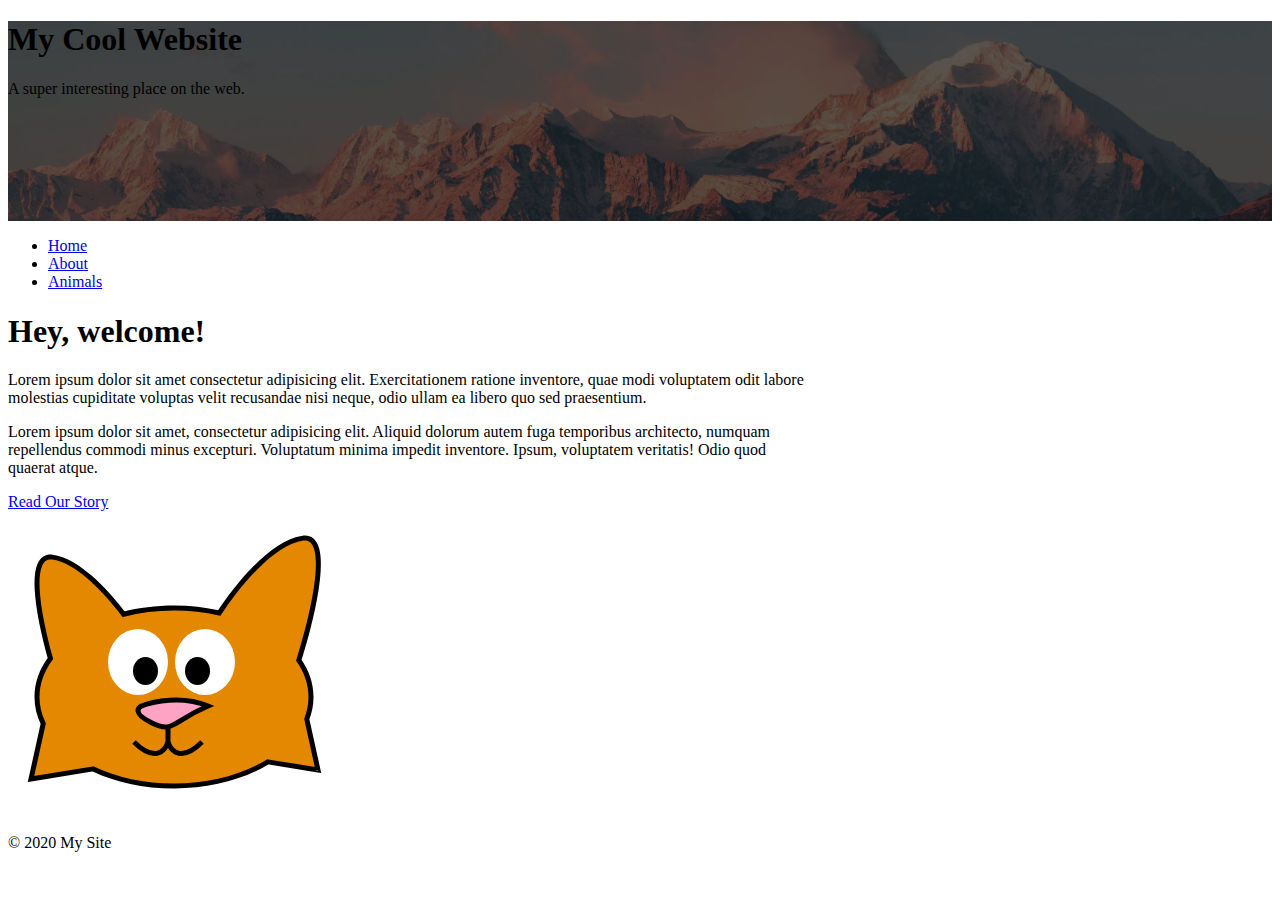
<file: index.html>
<!DOCTYPE html>
<html lang="en" dir="ltr">
  <head>
    <meta charset="utf-8">
    <meta name="viewport" content="width=device-width, initial-scale=1.0, minimum-scale=1" />
    <link rel="stylesheet" href="https://stackpath.bootstrapcdn.com/bootstrap/5.0.0-alpha1/css/bootstrap.min.css" integrity="sha384-r4NyP46KrjDleawBgD5tp8Y7UzmLA05oM1iAEQ17CSuDqnUK2+k9luXQOfXJCJ4I" crossorigin="anonymous" />
    <link rel="stylesheet" href="css/custom.css">
    <title>My Cool Website</title>
  </head>

  <body>

    <div class="my-bg-photo bg-secondary text-white py-5 text-center shadow">
      <h1 class="display-4">My Cool Website</h1>
      <p class="lead mb-0">A super interesting place on the web.</p>
    </div>

    <div class="container my-custom-container pt-3">

      <nav class="mb-3">
        <ul class="nav nav-tabs justify-content-center">
          <li class="nav-item">
            <a class="nav-link active" href="#">Home</a>
          </li>
          <li class="nav-item">
            <a class="nav-link" href="about.html">About</a>
          </li>
          <li class="nav-item">
            <a class="nav-link" href="animals.html">Animals</a>
          </li>
        </ul>
      </nav>

      <div class="row">
        <div class="col-md-7">
          <h1>Hey, welcome!</h1>
          <p class="lead">Lorem ipsum dolor sit amet consectetur adipisicing elit. Exercitationem ratione inventore, quae modi voluptatem odit labore molestias cupiditate voluptas velit recusandae nisi neque, odio ullam ea libero quo sed praesentium.</p>
          <p>Lorem ipsum dolor sit amet, consectetur adipisicing elit. Aliquid dolorum autem fuga temporibus architecto, numquam repellendus commodi minus excepturi. Voluptatum minima impedit inventore. Ipsum, voluptatem veritatis! Odio quod quaerat atque.</p>
          <a href="about.html" class="btn btn-primary btn-lg">Read Our Story</a>
        </div>

        <div class="col-md-5 text-center pt-5">
          <img src="images/cat.svg" class="my-drawing img-fluid" alt="A drawing of a cat." />
        </div>
      </div>
    </div>

    <footer class="border-top mt-5 py-4 text-center text-muted small">
      <p>&copy; 2020 My Site</p>
    </footer>

    <script src="https://code.jquery.com/jquery-3.5.1.slim.min.js" integrity="sha384-DfXdz2htPH0lsSSs5nCTpuj/zy4C+OGpamoFVy38MVBnE+IbbVYUew+OrCXaRkfj" crossorigin="anonymous"></script>
    <script src="https://cdn.jsdelivr.net/npm/bootstrap@4.5.3/dist/js/bootstrap.bundle.min.js" integrity="sha384-ho+j7jyWK8fNQe+A12Hb8AhRq26LrZ/JpcUGGOn+Y7RsweNrtN/tE3MoK7ZeZDyx" crossorigin="anonymous"></script>

  </body>
</html>
</file>
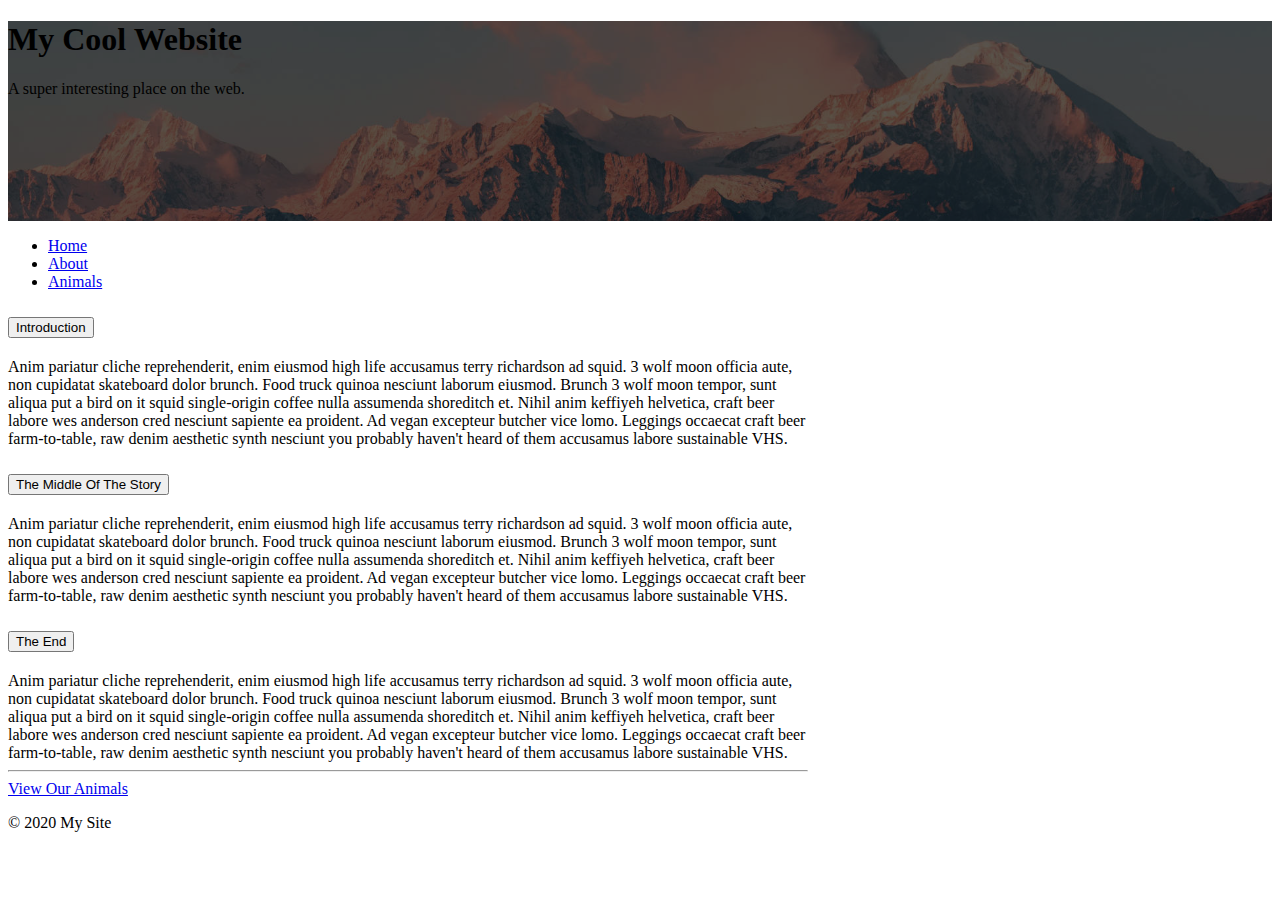
<file: about.html>
<!DOCTYPE html>
<html lang="en" dir="ltr">
  <head>
    <meta charset="utf-8">
    <meta name="viewport" content="width=device-width, initial-scale=1.0, minimum-scale=1" />
    <link rel="stylesheet" href="https://stackpath.bootstrapcdn.com/bootstrap/5.0.0-alpha1/css/bootstrap.min.css" integrity="sha384-r4NyP46KrjDleawBgD5tp8Y7UzmLA05oM1iAEQ17CSuDqnUK2+k9luXQOfXJCJ4I" crossorigin="anonymous" />
    <link rel="stylesheet" href="css/custom.css">
    <title>About Us | My Cool Website</title>
  </head>

  <body>

    <div class="my-bg-photo bg-secondary text-white py-5 text-center shadow">
      <h1 class="display-4">My Cool Website</h1>
      <p class="lead mb-0">A super interesting place on the web.</p>
    </div>

    <div class="container my-custom-container pt-3">

      <nav class="mb-3">
        <ul class="nav nav-tabs justify-content-center">
          <li class="nav-item">
            <a class="nav-link " href="index.html">Home</a>
          </li>
          <li class="nav-item">
            <a class="nav-link active" href="about.html">About</a>
          </li>
          <li class="nav-item">
            <a class="nav-link" href="animals.html">Animals</a>
          </li>
        </ul>
      </nav>

      <div class="accordion" id="accordionExample">
  <div class="card">
    <div class="card-header" id="headingOne">
      <h2 class="mb-0">
        <button class="btn btn-link btn-block text-left" type="button" data-toggle="collapse" data-target="#collapseOne" aria-expanded="true" aria-controls="collapseOne">
          Introduction
        </button>
      </h2>
    </div>

    <div id="collapseOne" class="collapse show" aria-labelledby="headingOne" data-parent="#accordionExample">
      <div class="card-body">
        Anim pariatur cliche reprehenderit, enim eiusmod high life accusamus terry richardson ad squid. 3 wolf moon officia aute, non cupidatat skateboard dolor brunch. Food truck quinoa nesciunt laborum eiusmod. Brunch 3 wolf moon tempor, sunt aliqua put a bird on it squid single-origin coffee nulla assumenda shoreditch et. Nihil anim keffiyeh helvetica, craft beer labore wes anderson cred nesciunt sapiente ea proident. Ad vegan excepteur butcher vice lomo. Leggings occaecat craft beer farm-to-table, raw denim aesthetic synth nesciunt you probably haven't heard of them accusamus labore sustainable VHS.
      </div>
    </div>
  </div>
  <div class="card">
    <div class="card-header" id="headingTwo">
      <h2 class="mb-0">
        <button class="btn btn-link btn-block text-left collapsed" type="button" data-toggle="collapse" data-target="#collapseTwo" aria-expanded="false" aria-controls="collapseTwo">
          The Middle Of The Story
        </button>
      </h2>
    </div>
    <div id="collapseTwo" class="collapse" aria-labelledby="headingTwo" data-parent="#accordionExample">
      <div class="card-body">
        Anim pariatur cliche reprehenderit, enim eiusmod high life accusamus terry richardson ad squid. 3 wolf moon officia aute, non cupidatat skateboard dolor brunch. Food truck quinoa nesciunt laborum eiusmod. Brunch 3 wolf moon tempor, sunt aliqua put a bird on it squid single-origin coffee nulla assumenda shoreditch et. Nihil anim keffiyeh helvetica, craft beer labore wes anderson cred nesciunt sapiente ea proident. Ad vegan excepteur butcher vice lomo. Leggings occaecat craft beer farm-to-table, raw denim aesthetic synth nesciunt you probably haven't heard of them accusamus labore sustainable VHS.
      </div>
    </div>
  </div>
  <div class="card">
    <div class="card-header" id="headingThree">
      <h2 class="mb-0">
        <button class="btn btn-link btn-block text-left collapsed" type="button" data-toggle="collapse" data-target="#collapseThree" aria-expanded="false" aria-controls="collapseThree">
          The End
        </button>
      </h2>
    </div>
    <div id="collapseThree" class="collapse" aria-labelledby="headingThree" data-parent="#accordionExample">
      <div class="card-body">
        Anim pariatur cliche reprehenderit, enim eiusmod high life accusamus terry richardson ad squid. 3 wolf moon officia aute, non cupidatat skateboard dolor brunch. Food truck quinoa nesciunt laborum eiusmod. Brunch 3 wolf moon tempor, sunt aliqua put a bird on it squid single-origin coffee nulla assumenda shoreditch et. Nihil anim keffiyeh helvetica, craft beer labore wes anderson cred nesciunt sapiente ea proident. Ad vegan excepteur butcher vice lomo. Leggings occaecat craft beer farm-to-table, raw denim aesthetic synth nesciunt you probably haven't heard of them accusamus labore sustainable VHS.
        <hr/>
        <a href="animals.html" class="btn btn-lg btn-success">View Our Animals</a>
      </div>
    </div>
  </div>
</div>


    <footer class="mt-5 py-4 text-center text-muted small">
      <p>&copy; 2020 My Site</p>
    </footer>

    <script src="https://code.jquery.com/jquery-3.5.1.slim.min.js" integrity="sha384-DfXdz2htPH0lsSSs5nCTpuj/zy4C+OGpamoFVy38MVBnE+IbbVYUew+OrCXaRkfj" crossorigin="anonymous"></script>
    <script src="https://cdn.jsdelivr.net/npm/bootstrap@4.5.3/dist/js/bootstrap.bundle.min.js" integrity="sha384-ho+j7jyWK8fNQe+A12Hb8AhRq26LrZ/JpcUGGOn+Y7RsweNrtN/tE3MoK7ZeZDyx" crossorigin="anonymous"></script>

  </body>
</html>
</file>
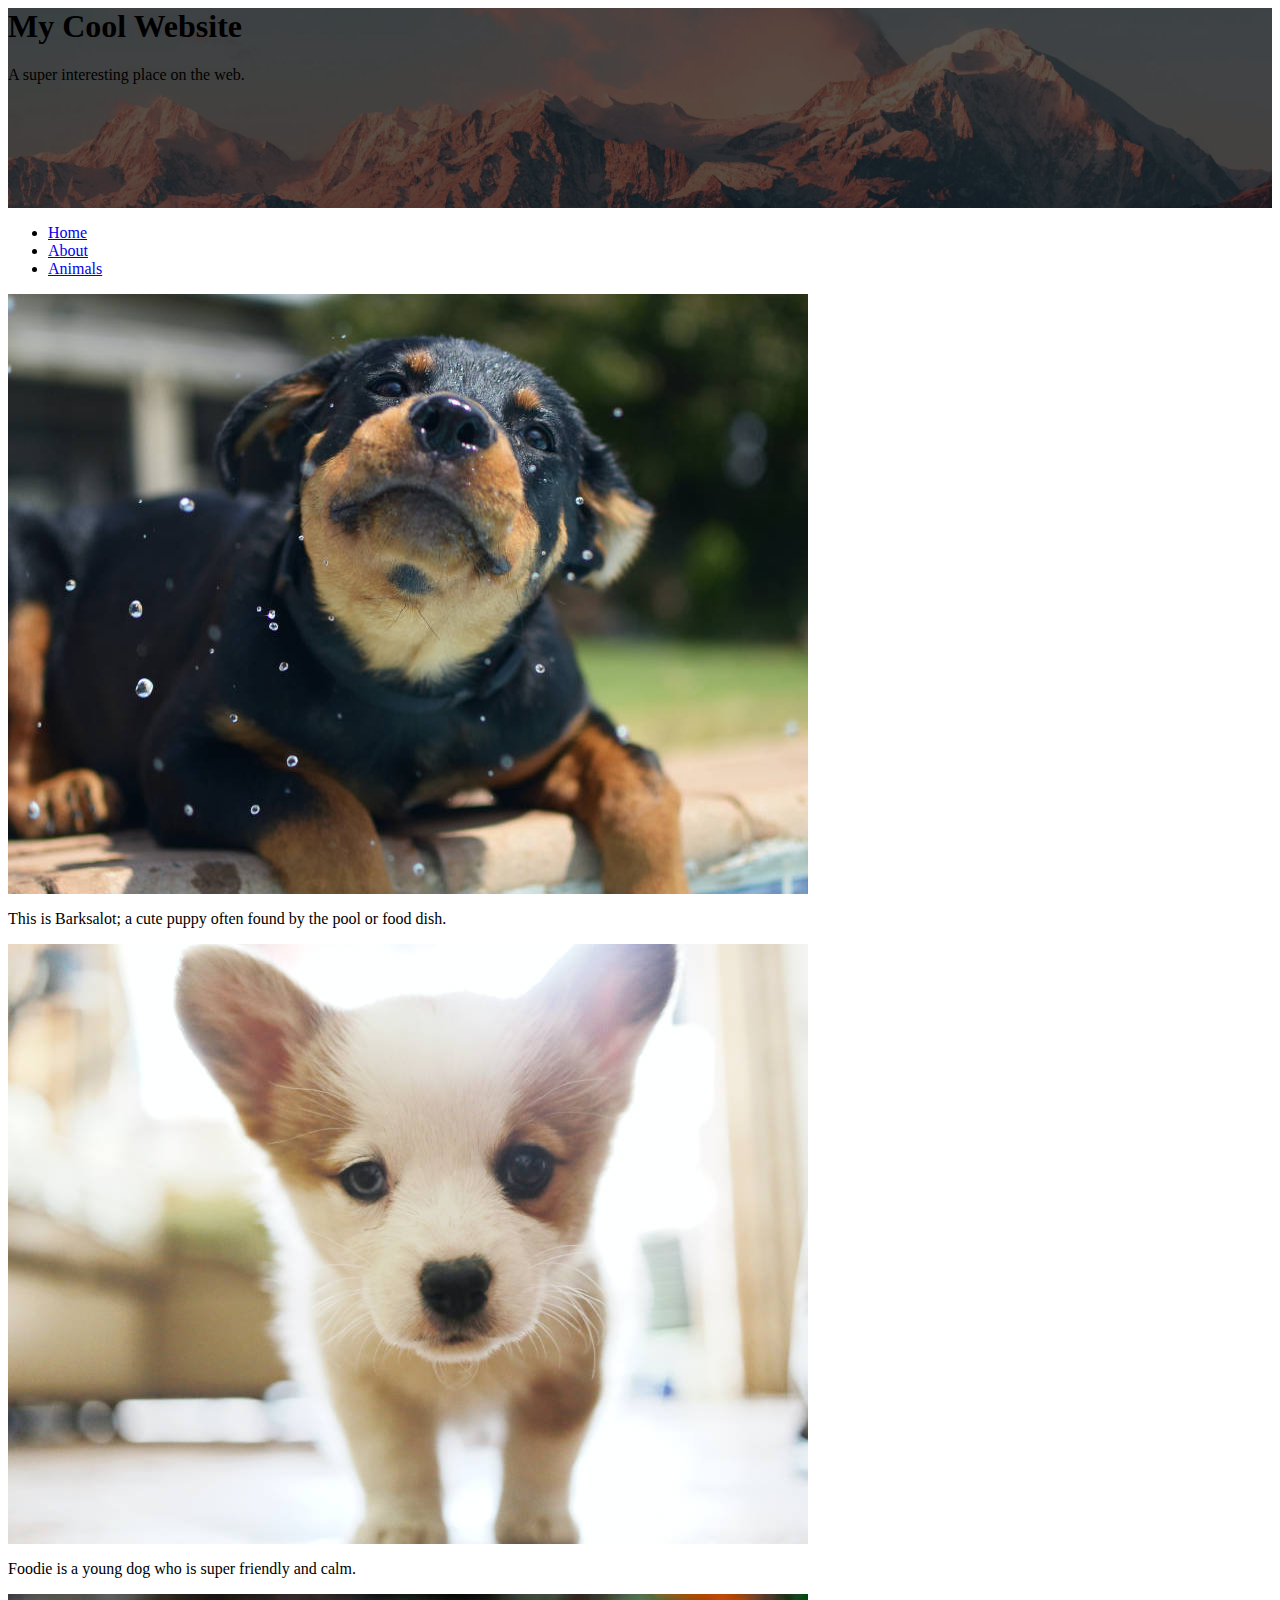
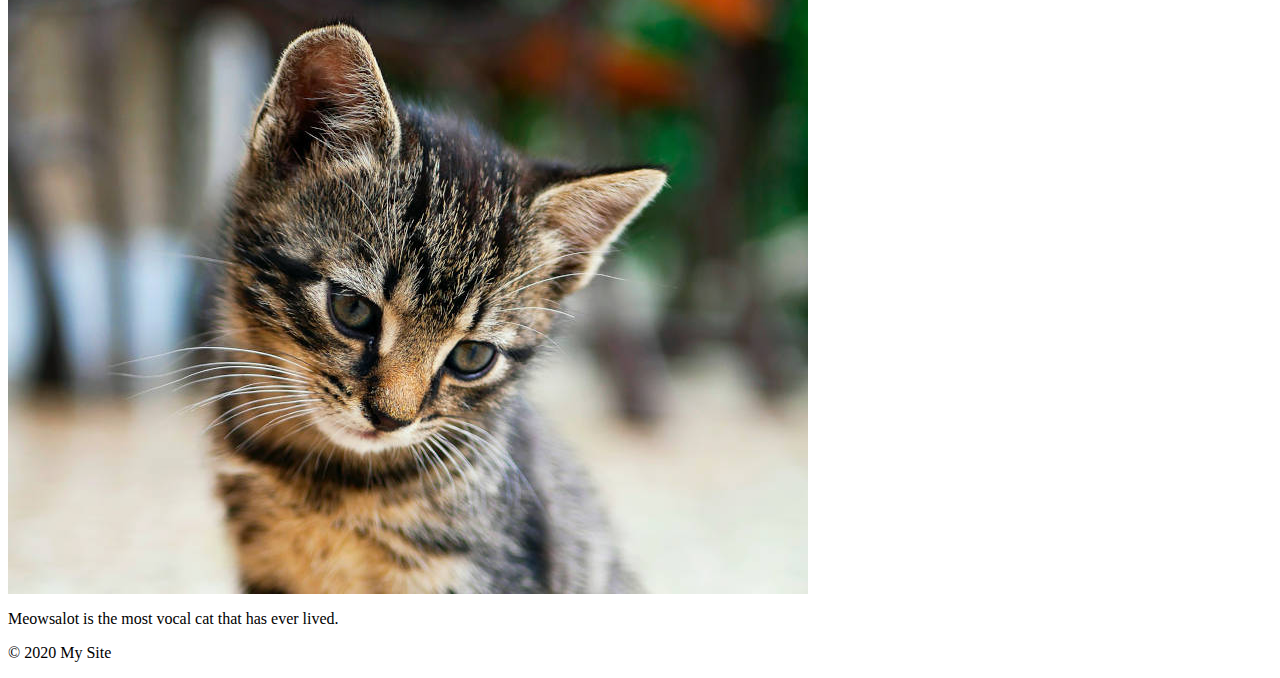
<file: animals.html>
<html lang="en">
  <head>
    <meta charset="UTF-8" />
    <meta name="viewport" content="width=device-width, initial-scale=1.0" />
    <title>Our Animals | My Cool Website</title>
    <link rel="stylesheet" href="https://stackpath.bootstrapcdn.com/bootstrap/5.0.0-alpha1/css/bootstrap.min.css" integrity="sha384-r4NyP46KrjDleawBgD5tp8Y7UzmLA05oM1iAEQ17CSuDqnUK2+k9luXQOfXJCJ4I" crossorigin="anonymous" />
    <link rel="stylesheet" href="css/custom.css" />
  </head>
  <body>
    <div class="my-bg-photo bg-secondary text-white py-5 text-center shadow">
      <h1 class="display-4">My Cool Website</h1>
      <p class="lead mb-0">A super interesting place on the web.</p>
    </div>

    <div class="container my-custom-container pt-3">
      <nav class="mb-3">
        <ul class="nav nav-tabs justify-content-center">
          <li class="nav-item">
            <a class="nav-link" href="index.html">Home</a>
          </li>
          <li class="nav-item">
            <a class="nav-link" href="about.html">About</a>
          </li>
          <li class="nav-item">
            <a class="nav-link active" href="animals.html">Animals</a>
          </li>
        </ul>
      </nav>

      <div class="row">
        <div class="col-md-4 mb-4 mb-md-0">
          <img src="images/puppy.jpg" class="img-fluid" alt="A puppy." />
          <p class="mt-1 small">This is Barksalot; a cute puppy often found by the pool or food dish.</p>
        </div>
        <div class="col-md-4 mb-4 mb-md-0">
          <img src="images/puppy-2.jpg" class="img-fluid" alt="Another puppy." />
          <p class="mt-1 small">Foodie is a young dog who is super friendly and calm.</p>
        </div>
        <div class="col-md-4 mb-4 mb-md-0">
          <img src="images/kitten.jpg" class="img-fluid" alt="A kitten." />
          <p class="mt-1 small">Meowsalot is the most vocal cat that has ever lived.</p>
        </div>
      </div>
    </div>

    <footer class="border-top mt-5 py-4 text-center text-muted small">
      <p>&copy; 2020 My Site</p>
    </footer>

    <!-- JavaScript and dependencies -->
    <script src="https://cdn.jsdelivr.net/npm/popper.js@1.16.0/dist/umd/popper.min.js" integrity="sha384-Q6E9RHvbIyZFJoft+2mJbHaEWldlvI9IOYy5n3zV9zzTtmI3UksdQRVvoxMfooAo" crossorigin="anonymous"></script>
    <script src="https://stackpath.bootstrapcdn.com/bootstrap/5.0.0-alpha1/js/bootstrap.min.js" integrity="sha384-oesi62hOLfzrys4LxRF63OJCXdXDipiYWBnvTl9Y9/TRlw5xlKIEHpNyvvDShgf/" crossorigin="anonymous"></script>
  </body>
</html>
</file>
<file: css/custom.css>
.my-bg-photo {
  background: url(../images/banner-bg.jpg) no-repeat center center/cover;
  position: relative;
  height: 200px;
}

.my-bg-photo * {
  position: relative;
  z-index: 10;
}

.my-bg-photo:before {
  content: " ";
  position: absolute;
  z-index: 1;
  top: 0;
  bottom: 0;
  left: 0;
  right: 0;
  background-color: #000;
  opacity: .65;
}

.my-custom-container {
  max-width: 800px;
}

.accordion .btn-link:focus {
  box-shadow: none;
}

.my-drawing {
  transition: all .33s ease-out;
}

.my-drawing:hover {
  transform: scale(1.054) rotate(15deg);
}
</file>
